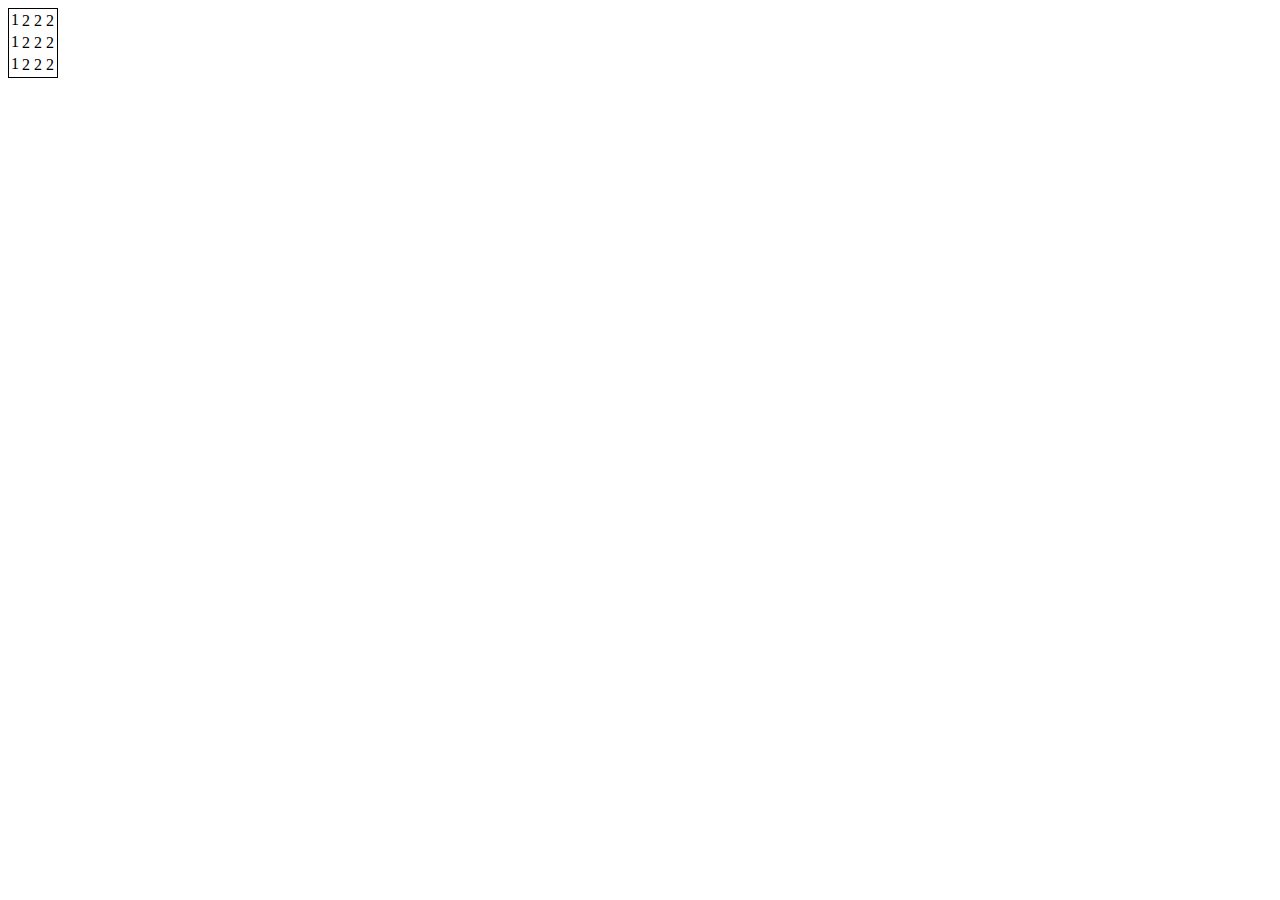
<file: index.html>
<!DOCTYPE html>
<html lang="en">
<head>
    <meta charset="UTF-8">
    <meta http-equiv="X-UA-Compatible" content="IE=edge">
    <meta name="viewport" content="width=device-width, initial-scale=1.0">
    <title>Document</title>
    <link rel="stylesheet" href="style.css">
</head>
<body>
    <!-- <div id="text"></div>
    <button onclick="changeColor()" type="button">change color</button>
    <button onclick="hideButton()" id="button" style="margin-top: 20px;">HIDE MYSELF</button>
    
    <div class="form" style="margin-top: 10%;">
        <label for="ageCheck">enter your age</label>
        <input type="text" id="ageCheck" style="margin-top: 10%;">
        <button class="ageCheck">Check age </button>
    </div>

    <div class="dropdown">
        <button onclick="myFunction()" class="dropbtn">DROPDOWN MENU</button>
        <div id="myDropdown" class="dropdown-content">
          <a href="#">LINK 1</a>
          <a href="#">LINK 2</a>
          <a href="#">LINK 3</a>
        </div>
    </div> -->

    <!-- <form action="">
        <label for="one">ONE</label>
        <input class = 'one' type="text">
        <label for="one">TWO</label>
        <input class = 'two' type="text">
    </form>
    <form action="">
        <label for="one">THREE</label>
        <input class="three" type="text">
        <label for="one">FOUR</label>
        <input class="four" type="text">
    </form>
    <button id="itsButton" onclick="checkInfo()">check</button> -->

    <div id="forTable"></div>

    <script src="app.js"></script>
</body>
</html>
</file>
<file: style.css>
body{
    display: flex;
    flex-direction: column;
    justify-content: flex-start;
    width: 600px;
}
#text{
    background-color: blue;
    width: 100px;
    height: 100px;
    
}

.notmain{
    visibility: hidden;
}

.dropbtn {
    background-color: #923b3b;
    color: white;
    padding: 16px;
    font-size: 16px;
    border: none;
    cursor: pointer;
  }
  
  .dropbtn:hover, .dropbtn:focus {
    background-color: #8eb929;
  }
  
  .dropdown {
    margin-top: 10%;
    position: relative;
    display: inline-block;
  }
  
  .dropdown-content {
    display: none;
    position: absolute;
    background-color: #f1f1f1;
    min-width: 160px;
    box-shadow: 0px 8px 16px 0px rgba(0,0,0,0.2);
    z-index: 1;
  }
  
  .dropdown-content a {
    color: black;
    padding: 12px 16px;
    text-decoration: none;
    display: block;
  }
  
  .dropdown-content a:hover {background-color: #ddd}
  
  .show {display:block;}

.table{
  border: 1px solid black; 
}
</file>
